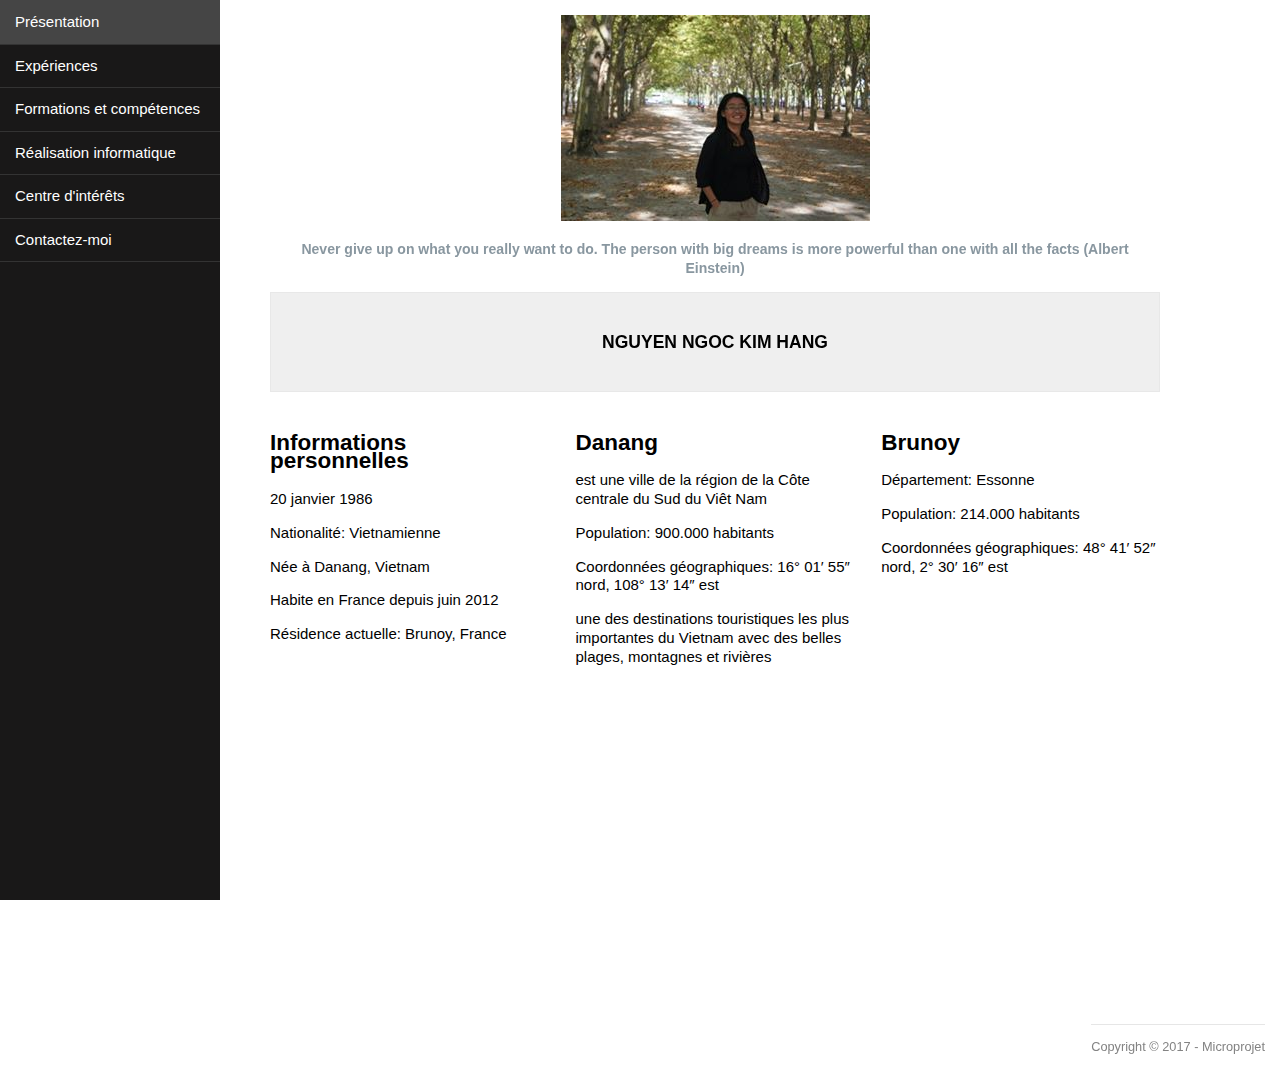
<file: index.html>
<!DOCTYPE html>
<html lang="fr">
  <head>
  <meta charset="UTF-8"/>
  <title>Microprojet</title>
  <link rel="stylesheet" type="text/css" href="style.css">
  </head>
  <body>
    <div id="container">
      <div id="menu">
        <ul>
          <li><a href="index.html"> Présentation</a></li>
          <li><a href="k2.html">Expériences</a></li>
          <li><a href="k3.html"> Formations et compétences</a></li>
          <li><a href="k4.html">Réalisation informatique</a></li>
          <li><a href="k5.html"> Centre d'intérêts</a></li>
          <li><a href="k6.html">Contactez-moi</a></li>
        </ul>
      </div><!--END #menu-->
      <div id="content">
        <div id="header">
          <div id="logo">
            <img alt="bordeaux" src="./bordeaux.jpg">
          </div><!--END #logo-->
          <div id="slogan">            
            <h3>
              Never give up on what you really want to do. The person with big dreams is more powerful than one with all the facts (Albert Einstein)
            </h3>
          </div><!--END #slogan-->
        </div><!--END #header-->
        <div class="call-to-action">
          <h3>
            NGUYEN NGOC KIM HANG
          </h3>
        </div><!--END #call-to-action-->
        <div class="row">
          <div id="box1" class="col">
            <h2>Informations personnelles</h2>
            <p> 20 janvier 1986</p>
            <p>Nationalité: Vietnamienne </p>
            <p> Née à Danang, Vietnam</p>
            <p> Habite en France depuis juin 2012</p>
            <p> Résidence actuelle: Brunoy, France</p>
          </div><!--END #box1-->
          <div id="box2" class="col">
            <h2>Danang</h2>
            <p>est une ville de la région de la Côte centrale du Sud du Viêt Nam</p>
            <p> Population: 900.000 habitants</p>
            <p> Coordonnées géographiques: 16° 01′ 55″ nord, 108° 13′ 14″ est</p>
            <p> une des destinations touristiques les plus importantes du Vietnam avec des belles plages, montagnes et rivières </p>
            
            <iframe src="https://www.google.com/maps/embed?pb=!1m18!1m12!1m3!1d61349.564559915096!2d108.17122013515056!3d16.04743250685831!2m3!1f0!2f0!3f0!3m2!1i1024!2i768!4f13.1!3m3!1m2!1s0x314219c792252a13%3A0xfc14e3a044436487!2zRGEgTmFuZywgSOG6o2kgQ2jDonUsIERhIE5hbmcsIFZpZXRuYW0!5e0!3m2!1sen!2sfr!4v1483968487900" width="300" height="300" frameborder="0" style="border:0" allowfullscreen></iframe>
          </div><!--END #box2-->
          <div id="box3" class="col">
            <h2>Brunoy</h2>
            <p>Département: Essonne</p>
            <p> Population: 214.000 habitants</p>
            <p> Coordonnées géographiques: 48° 41′ 52″ nord, 2° 30′ 16″ est</p>
            <iframe id="cartebrunoy" src="https://www.google.com/maps/embed?pb=!1m18!1m12!1m3!1d2637.09865958624!2d2.5606513155844546!3d48.62709407926545!2m3!1f0!2f0!3f0!3m2!1i1024!2i768!4f13.1!3m3!1m2!1s0x47e5e399a2852b77%3A0xd4baa205320418fa!2sIUT+S%C3%A9nart+Fontainebleau!5e0!3m2!1sen!2sfr!4v1483968377844" width="300" height="300" frameborder="0" style="border:0" allowfullscreen></iframe>
          </div><!--END #box3-->
        </div><!--END #row-->
      </div><!--END #content-->
      <div id="footer">
        <p>Copyright &copy; 2017 - Microprojet</p>
      </div><!--END #footer-->
    </div> <!--END #container-->
    
       
      </body>
</html>
</file>
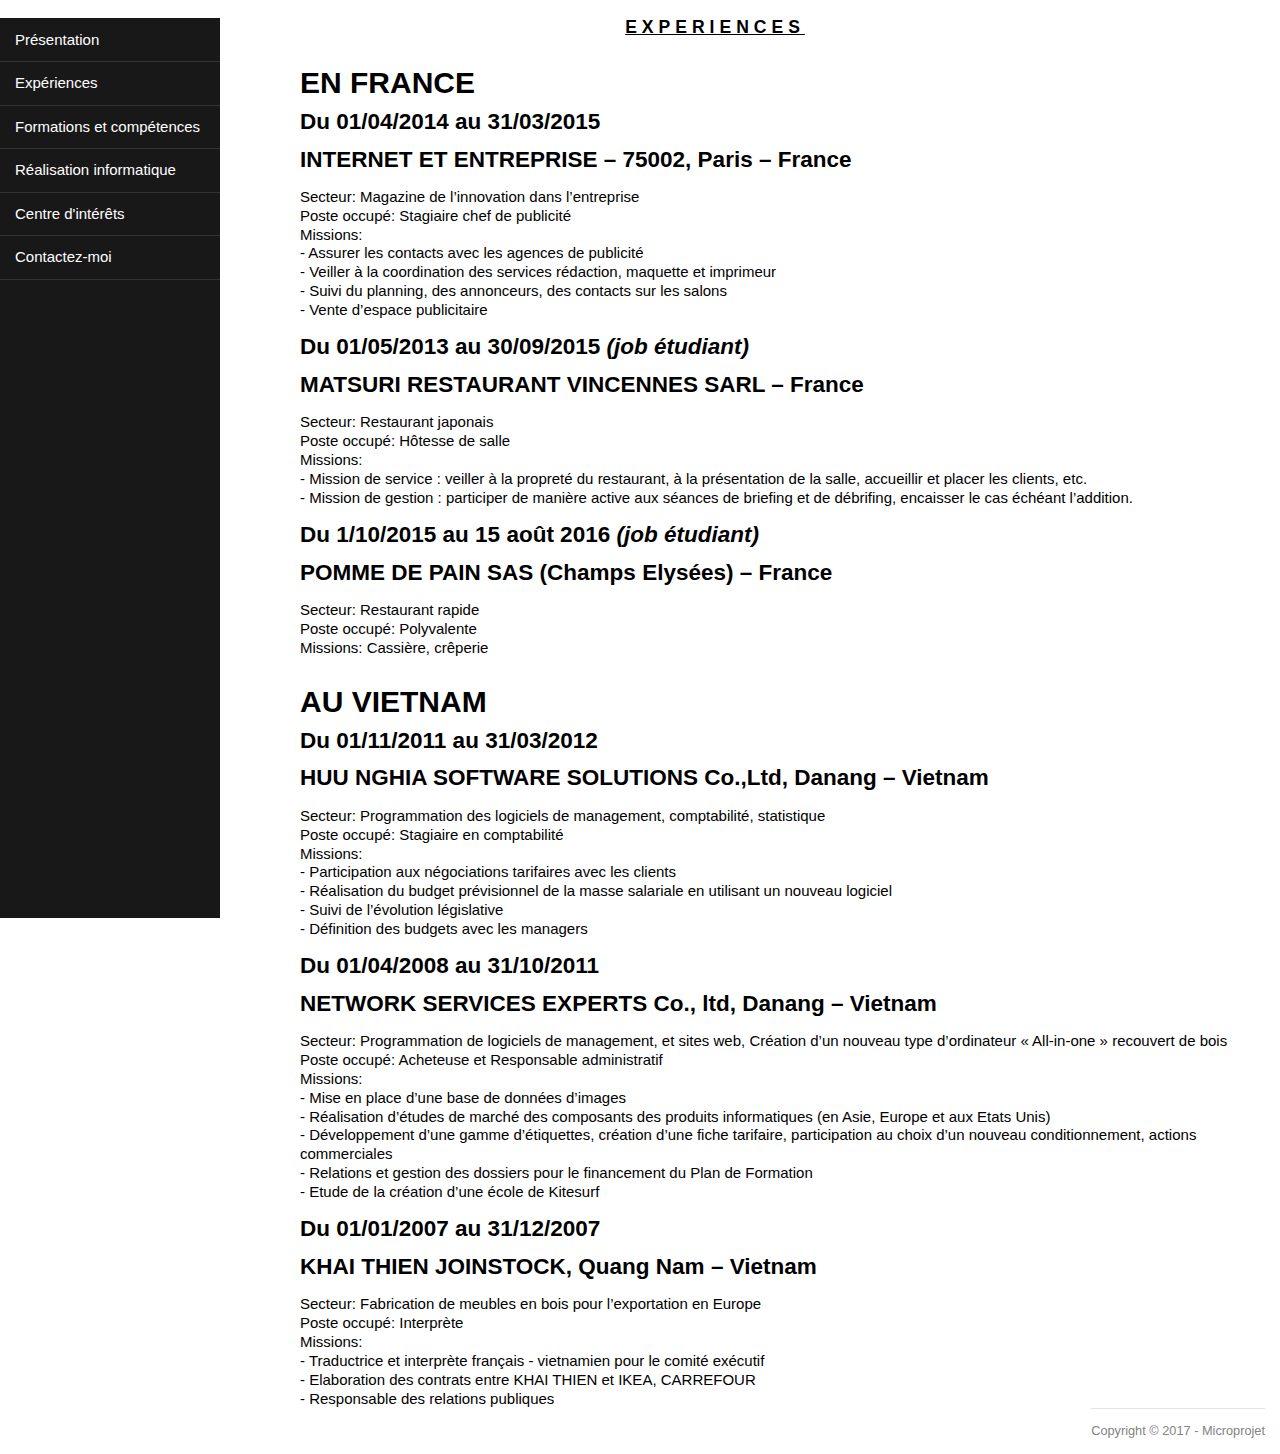
<file: k2.html>
<!DOCTYPE html>
<html lang="fr">
  <head>
  <meta charset="UTF-8"/>
  <title>Microprojet</title>
  <link rel="stylesheet" type="text/css" href="style.css">
  </head>
  <body>
    <div id="container">
      <div id="menu">
        <ul>
          <li><a href="index.html"> Présentation</a></li>
          <li><a href="k2.html">Expériences</a></li>
          <li><a href="k3.html"> Formations et compétences</a></li>
          <li><a href="k4.html">Réalisation informatique</a></li>
          <li><a href="k5.html"> Centre d'intérêts</a></li>
          <li><a href="k6.html">Contactez-moi</a></li>
        </ul>
      </div><!--END #menu-->
      <div id="experience">
          <h3 id="expe">EXPERIENCES</h3>  
      </div><!--END #experience-->
      <div id="france">
        <h1 class="country">EN FRANCE</h1>
        <h2> Du 01/04/2014  au 31/03/2015 <br>
          <br>
             INTERNET ET ENTREPRISE – 75002, Paris – France</h2>
        <p>Secteur: Magazine de l’innovation dans l’entreprise<br>
           Poste occupé: Stagiaire chef de publicité<br>
           Missions:<br>
           - Assurer les contacts avec les agences de publicité<br>
           - Veiller à la coordination des services rédaction, maquette et imprimeur<br>
           - Suivi du planning, des annonceurs, des contacts sur les salons<br>
           - Vente d’espace publicitaire<br>
        </p>
        <h2>Du 01/05/2013  au 30/09/2015 <i>(job étudiant)</i><br><br>
           MATSURI RESTAURANT VINCENNES SARL – France </h2> 
        <p>Secteur: Restaurant japonais<br>
           Poste occupé: Hôtesse de salle<br>
           Missions:<br>
           - Mission de service : veiller à la propreté du restaurant,  à la présentation de la salle, accueillir et placer les clients, etc.<br> 
           - Mission de gestion : participer de manière active aux séances de briefing et de débrifing, encaisser le cas échéant l’addition.<br>
        </p>
        <h2>Du 1/10/2015 au 15 août 2016 <i>(job étudiant)</i><br><br>
            POMME DE PAIN SAS (Champs Elysées) – France</h2>
        <p> Secteur: Restaurant rapide<br>
            Poste occupé: Polyvalente<br>
            Missions: Cassière, crêperie<br>
        </p>
      </div>
      <div id="vietnam">
       <h1  class="country">AU VIETNAM</h1>
       <h2>Du 01/11/2011 au 31/03/2012<br><br>
           HUU NGHIA SOFTWARE SOLUTIONS Co.,Ltd, Danang – Vietnam</h2>  
        <p>Secteur: Programmation des logiciels de management, comptabilité, statistique<br>
           Poste occupé: Stagiaire en comptabilité<br> 
           Missions:<br>
           - Participation aux négociations tarifaires avec les clients<br>
           - Réalisation du budget prévisionnel de la masse salariale en utilisant un nouveau logiciel<br>
           - Suivi de l’évolution législative<br>
           - Définition des budgets avec les managers<br>
       </p>
        <h2>Du 01/04/2008 au 31/10/2011<br><br>
            NETWORK SERVICES EXPERTS Co., ltd, Danang – Vietnam</h2>  
        <p>Secteur: Programmation de logiciels de management, et sites web, Création d’un nouveau type d’ordinateur « All-in-one » recouvert de bois<br>
           Poste occupé: Acheteuse et Responsable administratif<br>
           Missions:<br>
           - Mise en place d’une base de données d’images<br>
           - Réalisation d’études de marché des composants des produits informatiques (en Asie, Europe et aux Etats Unis)<br>
           - Développement d’une gamme d’étiquettes, création d’une fiche tarifaire, participation au choix d’un nouveau conditionnement, actions commerciales<br>
           - Relations et gestion des dossiers pour le financement du Plan de Formation<br>
           - Etude de la création d’une école de Kitesurf<br>
       </p> 
        <h2>Du 01/01/2007 au 31/12/2007<br><br>
            KHAI THIEN JOINSTOCK, Quang Nam – Vietnam</h2>
           Secteur: Fabrication de meubles en bois pour l’exportation en Europe<br>
           Poste occupé: Interprète<br>
           Missions:<br>
           - Traductrice et interprète français - vietnamien pour  le comité exécutif<br>
           - Elaboration des contrats entre KHAI THIEN et IKEA, CARREFOUR<br>
           - Responsable des relations publiques<br>
      </div>
      <div id="footer">
        <p>Copyright &copy; 2017 - Microprojet</p>
      </div><!--END #footer-->
    </div> <!--END #container-->
  </body>
</html>
</file>
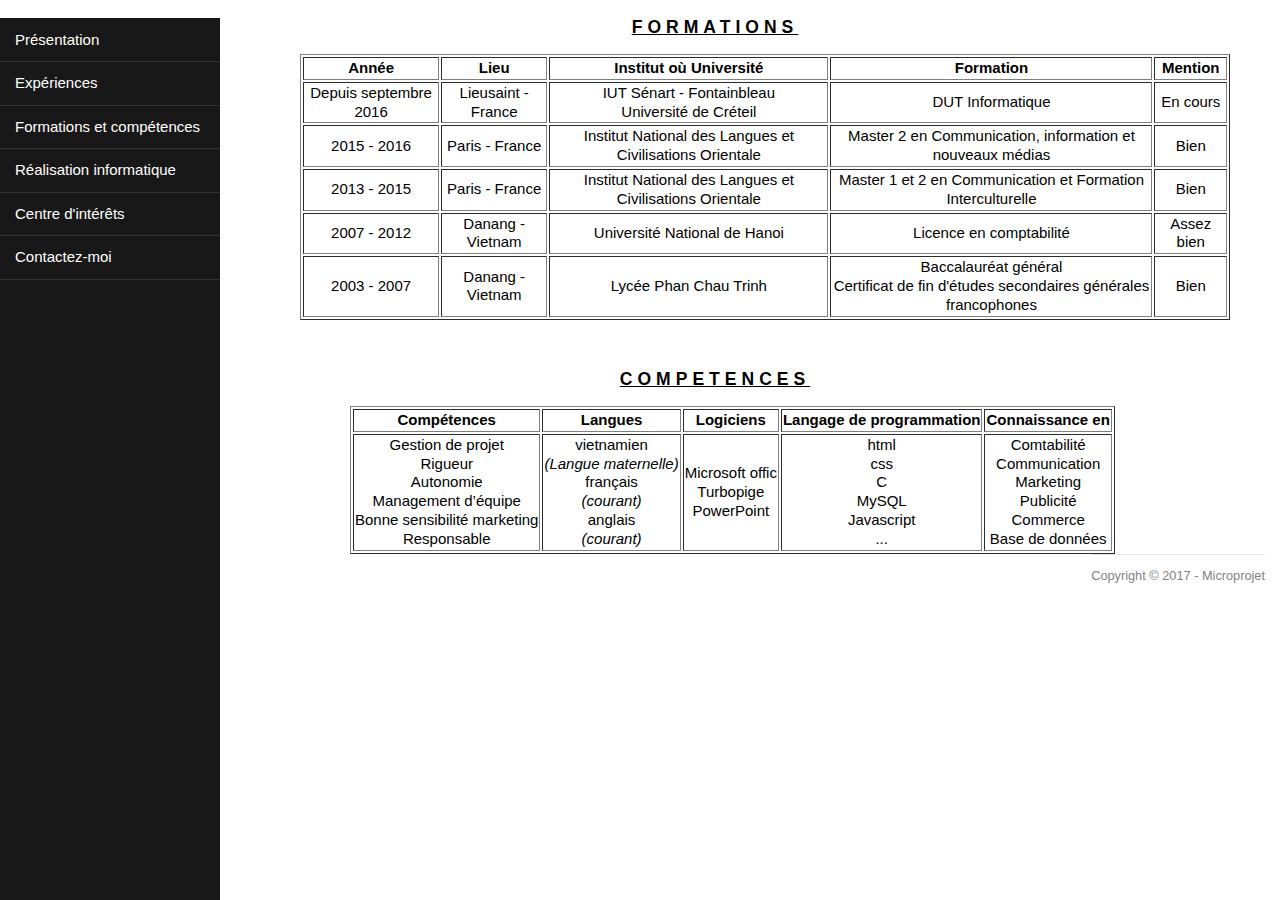
<file: k3.html>
<!DOCTYPE html>
<html lang="fr">
  <head>
  <meta charset="UTF-8"/>
  <title>Microprojet</title>
  <link rel="stylesheet" type="text/css" href="style.css">
  </head>
  <body>
    <div id="container">
      <div id="menu">
        <ul>
         <li><a href="index.html"> Présentation</a></li>
          <li><a href="k2.html">Expériences</a></li>
          <li><a href="k3.html"> Formations et compétences</a></li>
          <li><a href="k4.html">Réalisation informatique</a></li>
          <li><a href="k5.html"> Centre d'intérêts</a></li>
          <li><a href="k6.html">Contactez-moi</a></li>
        </ul>
      </div><!--END #menu-->
    <div>
      <div id="formation">
          <h3 id="forma">FORMATIONS</h3>  
      </div><!--END #formation-->
      <table id="tableau" border=1>
       <tr>
        <th> Année </th>
        <th> Lieu</th>
        <th> Institut où Université</th>
        <th> Formation </th>
        <th> Mention </th>
       </tr>
      <tr>
       <td> Depuis septembre 2016 </td>
       <td> Lieusaint - France </td>
       <td> IUT Sénart - Fontainbleau<br>
            Université de Créteil</td>
        <td>DUT Informatique </td>
        <td>En cours </td>
       </tr>
        <tr>
       <td> 2015 - 2016 </td>
       <td> Paris - France </td>
       <td> Institut National des Langues et Civilisations Orientale</td>
        <td>Master 2 en Communication, information et nouveaux médias</td>
        <td>Bien </td>
       </tr>
       <tr>
       <td> 2013 - 2015 </td>
       <td> Paris - France </td>
       <td> Institut National des Langues et Civilisations Orientale</td>
        <td>Master 1 et 2 en Communication et Formation Interculturelle</td>
        <td>Bien </td>
       </tr>
        <tr>
       <td> 2007 - 2012 </td>
       <td> Danang - Vietnam </td>
       <td> Université National de Hanoi</td>
        <td>Licence en comptabilité</td>
        <td>Assez bien </td>
       </tr>
        <tr>
       <td> 2003 - 2007 </td>
       <td> Danang - Vietnam </td>
       <td> Lycée Phan Chau Trinh</td>
        <td>Baccalauréat général<br>
            Certificat de fin d'études secondaires générales francophones</td>
        <td>Bien </td>
       </tr>
</table>
   </div><!--END #formation-->
      <div id="competence">
          <h3 id="compe">COMPETENCES</h3>  
      </div><!--END #competences-->
      </div>
    <table id="tableau2" border="1">
    <tr>
     <th>Compétences</th>
     <th>Langues</th>
     <th>Logiciens</th>
     <th>Langage de programmation</th>
     <th>Connaissance en</th>
    </tr>
      <tr>
      <td>Gestion de projet<br>
          Rigueur<br>
          Autonomie<br>
          Management d’équipe<br>
          Bonne sensibilité marketing<br>
          Responsable<br>
        <td>vietnamien<br><i>(Langue maternelle)</i><br>
          français<br><i>(courant)</i><br>
          anglais<br><i>(courant)</i></td>
      <td>Microsoft offic<br>
          Turbopige<br>
        PowerPoint<br></td>
      <td>html<br>
          css<br>
          C<br>
          MySQL<br>
          Javascript<br>
        ...<br></td>
      <td>Comtabilité<br>
          Communication<br>
          Marketing<br>
          Publicité<br>
          Commerce<br>
        Base de données<br></td>
        </tr>
  </table>
  
      
 <div id="footer">        
   <p>Copyright &copy; 2017 - Microprojet</p>
      </div><!--END #footer-->
  </body>
</html>
</file>
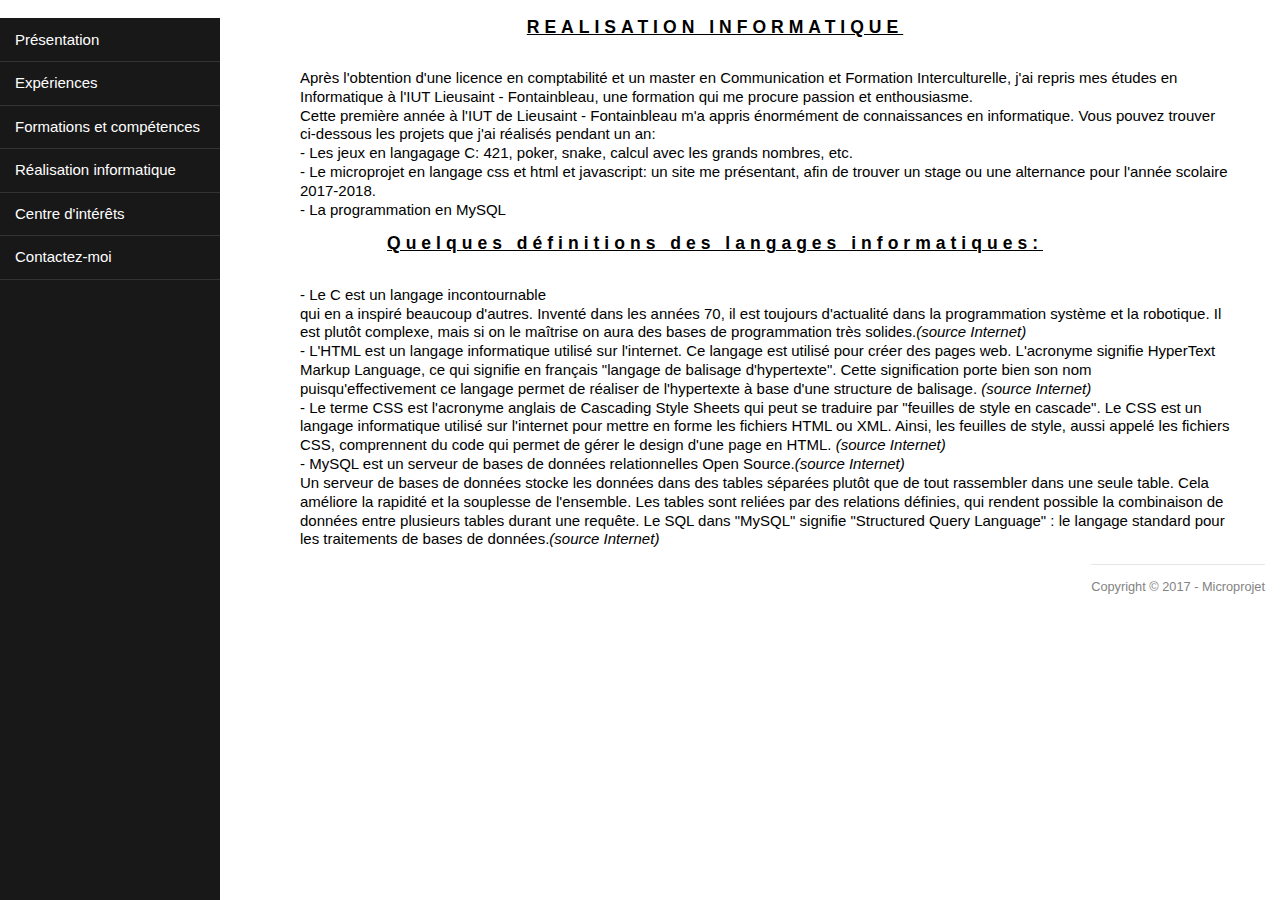
<file: k4.html>
<!DOCTYPE html>
<html lang="fr">
  <head>
  <meta charset="UTF-8"/>
  <title>Microprojet</title>
  <link rel="stylesheet" type="text/css" href="style.css">
  </head>
  <body>
    <div id="container">
      <div id="menu">
        <ul>
          <li><a href="index.html"> Présentation</a></li>
          <li><a href="k2.html">Expériences</a></li>
          <li><a href="k3.html"> Formations et compétences</a></li>
          <li><a href="k4.html">Réalisation informatique</a></li>
          <li><a href="k5.html"> Centre d'intérêts</a></li>
          <li><a href="k6.html">Contactez-moi</a></li>
        </ul>
      </div><!--END #menu-->
      <div id="informatique">
          <h3 id="info">REALISATION INFORMATIQUE</h3>  
      </div><!--END #informatique-->
      <div>
        <p id="thumuc">
          Après l'obtention d'une licence en comptabilité et un master en Communication et Formation Interculturelle, 
          j'ai repris mes études en Informatique à l'IUT Lieusaint - Fontainbleau, une formation qui me procure 
          passion et enthousiasme.<br>

          Cette première année à l'IUT de Lieusaint - Fontainbleau m'a appris énormément de connaissances en informatique. Vous pouvez trouver
          ci-dessous les projets que j'ai réalisés pendant un an: <br>
          - Les jeux en langagage C: 421, poker, snake, calcul avec les grands nombres, etc. <br>
          - Le microprojet en langage css et html et javascript: un site me présentant, afin de trouver
          un stage ou une alternance pour l'année scolaire 2017-2018.<br>
          - La programmation en MySQL
        </p>
       <div id="defini">
         <h3 id="defi">Quelques définitions des langages informatiques:</h3>
        </div> 
        <p id="definition"> 
          - Le C est un langage incontournable<br>
          qui en a inspiré beaucoup d'autres. Inventé dans les années 70, il est toujours d'actualité dans la programmation 
          système et la robotique. Il est plutôt complexe, mais si on le maîtrise on aura des bases de programmation très 
          solides.<i>(source Internet)</i><br>
          
          - L'HTML est un langage informatique utilisé sur l'internet. Ce langage est utilisé pour créer des pages web. L'acronyme 
          signifie HyperText Markup Language, ce qui signifie en français "langage de balisage d'hypertexte". Cette signification 
          porte bien son nom puisqu'effectivement ce langage permet de réaliser de l'hypertexte à base d'une structure de balisage.
          <i>(source Internet)</i><br>
          
          - Le terme CSS est l'acronyme anglais de Cascading Style Sheets qui peut se traduire par "feuilles de style en cascade". 
          Le CSS est un langage informatique utilisé sur l'internet pour mettre en forme les fichiers HTML ou XML. Ainsi, les 
          feuilles de style, aussi appelé les fichiers CSS, comprennent du code qui permet de gérer le design d'une page en HTML.
          <i>(source Internet)</i><br>
          
          - MySQL est un serveur de bases de données relationnelles Open Source.<i>(source Internet)</i><br>
          Un serveur de bases de données stocke les données dans des tables séparées plutôt que de tout rassembler dans une seule table. 
          Cela améliore la rapidité et la souplesse de l'ensemble. Les tables sont reliées par des relations définies, qui rendent 
          possible la combinaison de données entre plusieurs tables durant une requête. Le SQL dans "MySQL" signifie "Structured Query 
          Language" : le langage standard pour les traitements de bases de données.<i>(source Internet)</i><br>
        </p>
      </div>
      <br />
      <div id="footer">
        <p>Copyright &copy; 2017 - Microprojet</p>
      </div><!--END #footer-->
    </div> <!--END #container-->
  </body>
</html>
</file>
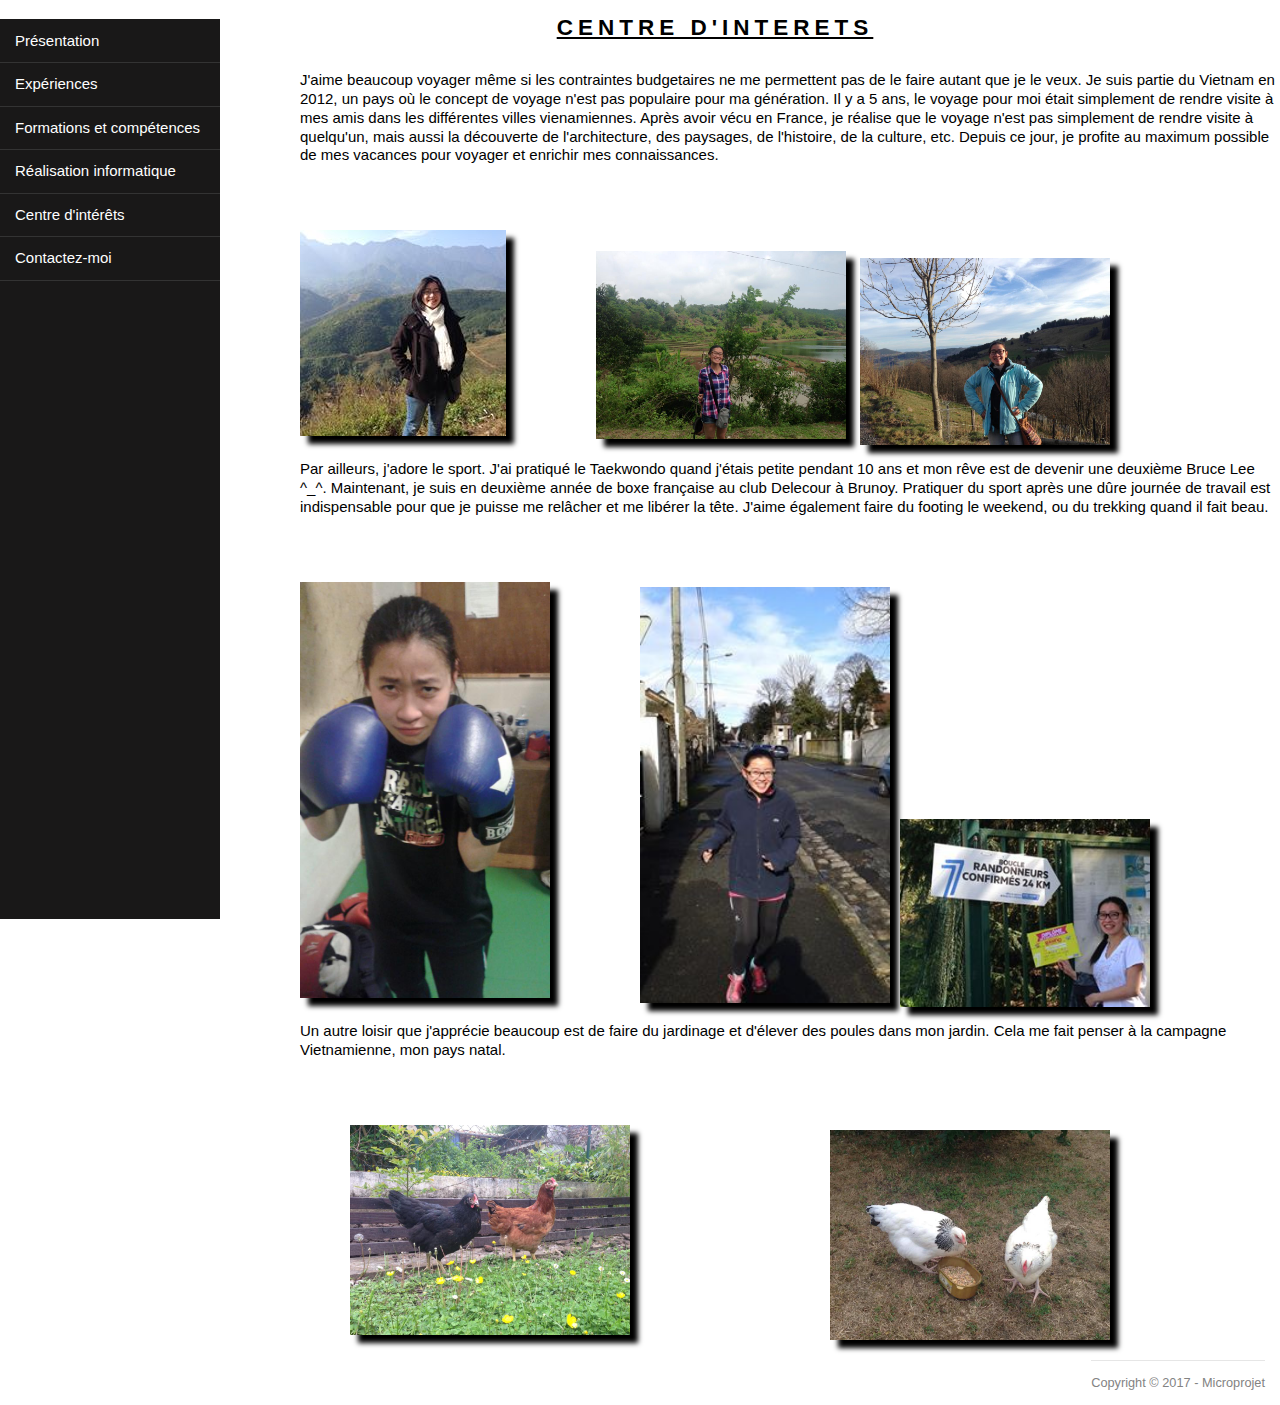
<file: k5.html>
<!DOCTYPE html>
<html lang="fr">
  <head>
  <meta charset="UTF-8"/>
  <title>Microprojet</title>
  <link rel="stylesheet" type="text/css" href="style.css">
  </head>
  <body>
    <div id="container">
      <div id="menu">
        <ul>
          <li><a href="index.html"> Présentation</a></li>
          <li><a href="k2.html">Expériences</a></li>
          <li><a href="k3.html"> Formations et compétences</a></li>
          <li><a href="k4.html">Réalisation informatique</a></li>
          <li><a href="k5.html"> Centre d'intérêts</a></li>
          <li><a href="k6.html">Contactez-moi</a></li>
        </ul>
      </div><!--END #menu-->
      <div id="loisirs">
        <h2 id="jaime">
          CENTRE D'INTERETS
        </h2>
        <div id="voyager">
          <p >
            J'aime beaucoup voyager même si les contraintes budgetaires ne me permettent pas de le faire autant que je le veux. 
            Je suis partie du Vietnam en 2012, un pays où le concept de voyage n'est pas populaire pour ma génération. 
            Il y a 5 ans, le voyage pour moi était simplement de rendre visite à mes amis dans les différentes villes vienamiennes. 
            Après avoir vécu en France, je réalise que le voyage n'est pas simplement de rendre visite à quelqu'un, mais aussi la découverte 
            de l'architecture, des paysages, de l'histoire, de la culture, etc. Depuis ce jour, je profite au maximum possible de mes
            vacances pour voyager et enrichir mes connaissances.

           </p>
            <img id="sapa" alt="sapa" src="./sapa.jpg"><br>
            <img id="gialai" alt="gialai" src="./gialai.jpg"><br>
            <img id="alsace2" alt="alsace" src="./alsace2.jpg"><br>          
        </div>
        
        <div id="sport">
            <p>
            Par ailleurs, j'adore le sport. J'ai pratiqué le Taekwondo quand j'étais petite pendant 10 ans et mon rêve est de devenir une
            deuxième Bruce Lee ^_^. Maintenant, je suis en deuxième année de boxe française au club Delecour à Brunoy. Pratiquer du sport
            après une dûre journée de travail est indispensable pour que je puisse me relâcher et me libérer la tête. J'aime également 
            faire du footing le weekend, ou du trekking quand il fait beau.
           </p>      
             <img id="boxe" alt="boxe" src="./boxe.jpg"><br>
            <img id="run" alt="run" src="./run.jpg"><br>
            <img id="random" alt="random" src="./random.jpg"><br>
        </div>

        <div id="jardin">
          <p>
             Un autre loisir que j'apprécie beaucoup est de faire du jardinage et d'élever des poules dans mon jardin. Cela me fait penser
             à la campagne Vietnamienne, mon pays natal. 
          </p>
            <img id="poule" alt="poule" src="./poule.jpg"><br>
            <img id="poule2" alt="poule2" src="./poule2.jpg"><br>
        </div>
      </div>
       <div id="footer" style="margin-top:20px;">
        <p>Copyright &copy; 2017 - Microprojet</p>
      </div><!--END #footer-->
    </div> <!--END #container-->
  </body>
</html>
</file>
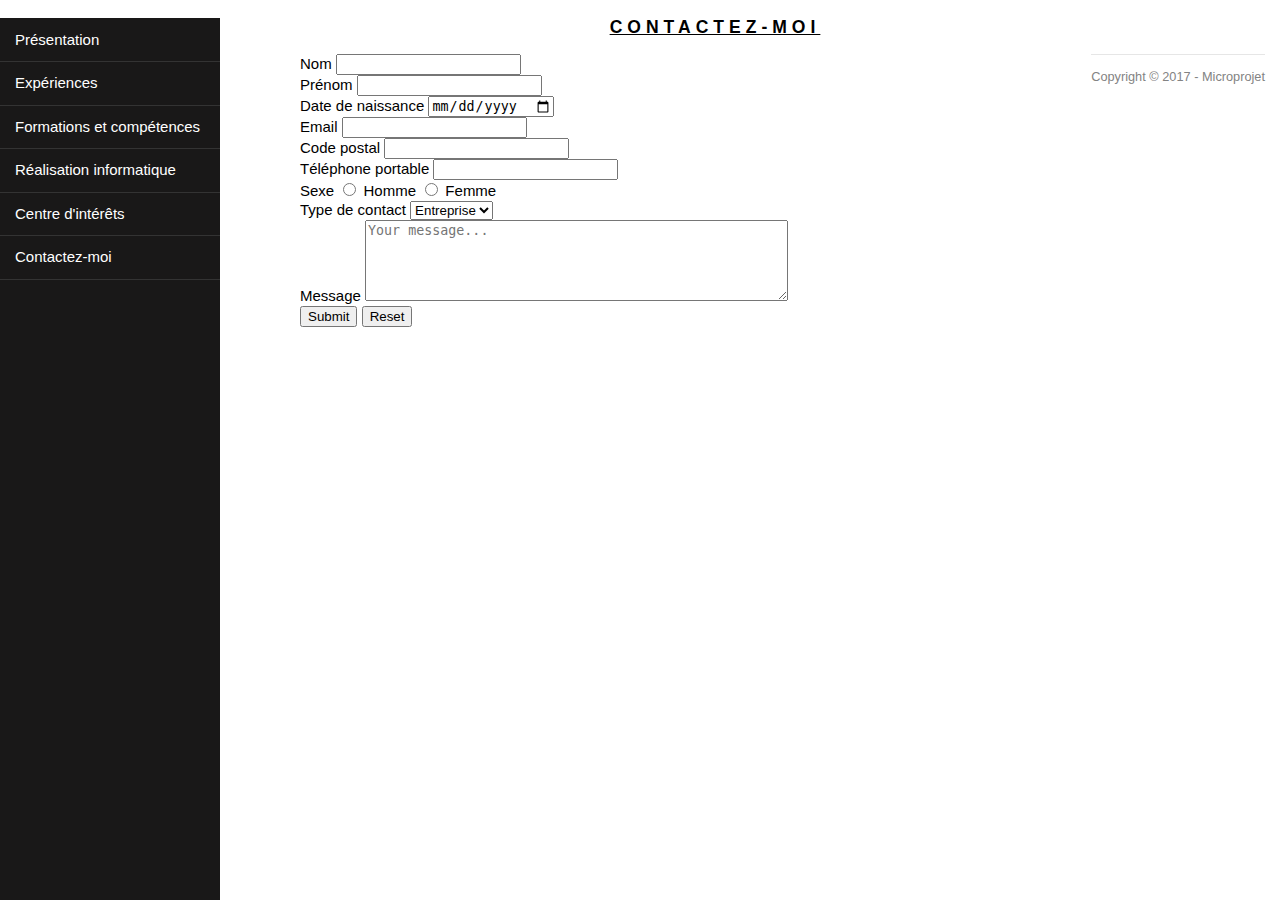
<file: k6.html>
<!DOCTYPE html>
<html lang="fr">
  <head>
  <meta charset="UTF-8"/>
  <title>Microprojet</title>
  <link rel="stylesheet" type="text/css" href="style.css">
  </head>
  <body>
    <div id="container">
      <div id="menu">
        <ul>
          <li><a href="index.html"> Présentation</a></li>
          <li><a href="k2.html">Expériences</a></li>
          <li><a href="k3.html"> Formations et compétences</a></li>
          <li><a href="k4.html">Réalisation informatique</a></li>
          <li><a href="k5.html"> Centre d'intérêts</a></li>
          <li><a href="k6.html">Contactez-moi</a></li>
        </ul>
      </div><!--END #menu-->
        <div id="contact">
          <h3 id="cont">CONTACTEZ-MOI</h3>  
      </div><!--END #contact-->
    <form id ="formulaire">
Nom <input type="text" name=”lastname”><br/>
Prénom <input type="text" name=”firstname”><br/>
Date de naissance <input type="date" name="dateofbirth"><br/>
Email <input type="email" name="email"><br/>
Code postal <input type="number" name="codepostal" max="99999"><br/>
Téléphone portable <input type="text" name="phonenumber" pattern="^0[67]\d{8}" title="Numéro à 10 chiffres sans espace et commençant par 06 ou 07"><br/>
Sexe <input type="radio" name="Sexe" value="Homme"> Homme
     <input type="radio" name="Sexe" value="Femme"> Femme  <br/>
Type de contact <select name="dropdown"> 
<option value="S1">Entreprise</option>
<option value="S2">Personnel</option>
</select> <br/>
Message <textarea rows="5" cols="50" name="description" id="description" placeholder="Your message...">
</textarea> <br/>
<input type="submit" name="submit" value="Submit" />
<input type="reset" name="reset"  value="Reset" />
</form>
      <div id="footer">
        <p>Copyright &copy; 2017 - Microprojet</p>
      </div><!--END #footer-->
    </div> <!--END #container-->
    
  </body>
</html>
</file>
<file: style.css>
/*==Style cÆ¡ báº£n cho website==*/
* {
    box-sizing: border-box;
    -webkit-box-sizing: border-box;
    -moz-box-sizing: border-box;
}
body {
    font-family: Helvetica,Arial,sans-serif;
    font-size: 15px;
    line-height: 1.254em;
    margin: 0;
    padding: 0;
}
a {
    text-decoration: none;
    color: #3B8BBA;
}
a:hover,
a:visited {
    color: #265778;
}

/*==LÃªn khung cho website==*/
#container {
    padding-left: 150px;
    position: relative;
    left: 0;
    width: 100%;
}
#menu {
    position: fixed;
    height: 100%;
    background-color: #191818;
    width: 220px;
    left: 0;
}

/*==Trang trÃ­ menu==*/
#menu ul {
    list-style-type: none;
    padding: 0;
    margin: 0;
}
#menu ul li {
    line-height: 2.9em;
    height: 2.9em;
}
#menu li a {
    display: block;
    color: #fff;
    padding: 0 1em;
    border-bottom: 1px solid #333;
}
#menu li:hover {
    background-color: #454545;
}

/*==Trang trÃ­ khung content==*/
#content {
  padding: 1em 8em;
}
#header,
.call-to-action {
    text-align: center;
}

/*==Trang trÃ­ header cá»§a content==*/
#header{}
#slogan {
    color: #8997A0;
    font-size: 0.8em;
}

/*==Call to Action==*/
.call-to-action {
    padding: 1.5em 20%;
    background: #EFEFEF;
    border: 1px solid#E8E8E8;
}

/*==Chia cá»™t pháº§n content==*/
.row {
    overflow: auto;
    margin: 1.5em auto;
}
.row .col {
    float: left;
    width: 31.3333%;
    margin-right: 2.99%;
}
.row .col:last-child {
    float: right;
    margin-right: 0;
}
#cartebrunoy{
  margin-top: 87px;
}
/*==Footer==*/
#footer {
  font-size: 85%;
  border-top: 1px solid #E6E6E6;
  color: #838383;
  pading: 1em 3em;
  float:right;
  margin-right:15px;
}
/*==page2==*/
#expe {
  text-align: center;
  letter-spacing: 5px;
  font-size: 30;
  text-decoration: underline;
}
#france {
  float: left;
  margin-left: 150px;
}
#vietnam {
  float: left;
  margin-left: 150px;
}
/*==page3==*/
#forma {
  text-align: center;
  letter-spacing: 5px;
  font-size: 30;
  text-decoration: underline;
}
#tableau {
  text-align: center;
  float: left;
  margin-left: 150px;
  margin-right: 50px;
  margin-bottom: 50px;
}
#compe {
  text-align: center;
  letter-spacing: 5px;
  font-size: 30;
  text-decoration: underline;
}
#tableau2 {
  text-align: center;
  float: left;
  margin-left: 350px;
  margin-right: 50px;
}
/*==page4==*/
#info {
  text-align: center;
  letter-spacing: 5px;
  font-size: 30;
  text-decoration: underline;
}
#thumuc {
  float: left;
  margin-left: 150px;
  margin-right: 50px;
}
#defi {
  text-align: center;
  letter-spacing: 5px;
  font-size: 30;
  text-decoration: underline;
}
#definition {
  float: left;
  margin-left: 150px;
  margin-right: 50px;
}
/*==page5==*/
#jaime {
  text-align: center;
  letter-spacing: 5px;
  font-size: 30;
  text-decoration: underline;
}
#voyager {
  float: left;
  margin-left: 150px;
  }
#sport {
  float: left;
  margin-left: 150px;
}
#jardin {
  float: left;
  margin-left: 150px;
}
#sapa {
  margin-top: 50px;
  float: left;
  box-shadow: 8px 8px 5px; 
}
#gialai {
  margin-top: 52px;
  margin-left: 90px;
  float: left;
  width: 250px;
  box-shadow: 8px 8px 5px;
}
#alsace2 {
  margin-top: 40px;
  margin-right: 170px; 
  float: right;
  width: 250px;
  box-shadow: 8px 8px 5px;
}
#boxe {
  width: 250px;
  margin-top: 50px;
  float: left;
  box-shadow: 8px 8px 5px; 
}
#run {
  margin-top: 36px;
  margin-left: 90px;
  float: left;
  width: 250px;
  box-shadow: 8px 8px 5px;
}
#random {
  margin-top: 250px;
  margin-right: 130px; 
  float: right;
  width: 250px;
  box-shadow: 8px 8px 5px;
}
#poule {
  margin-top: 50px;
  margin-left: 50px;
  float: left;
  width: 280px;
  box-shadow: 8px 8px 5px;
}
#poule2 {
  margin-top: 36px;
  margin-right: 170px; 
  float: right;
  width: 280px;
  box-shadow: 8px 8px 5px;
}
/*==page6==*/
#cont {
  text-align: center;
  letter-spacing: 5px;
  font-size: 30;
  text-decoration: underline;
}
#formulaire {
  float: left;
  margin-left: 150px;
}

.country{
  
}
</file>
